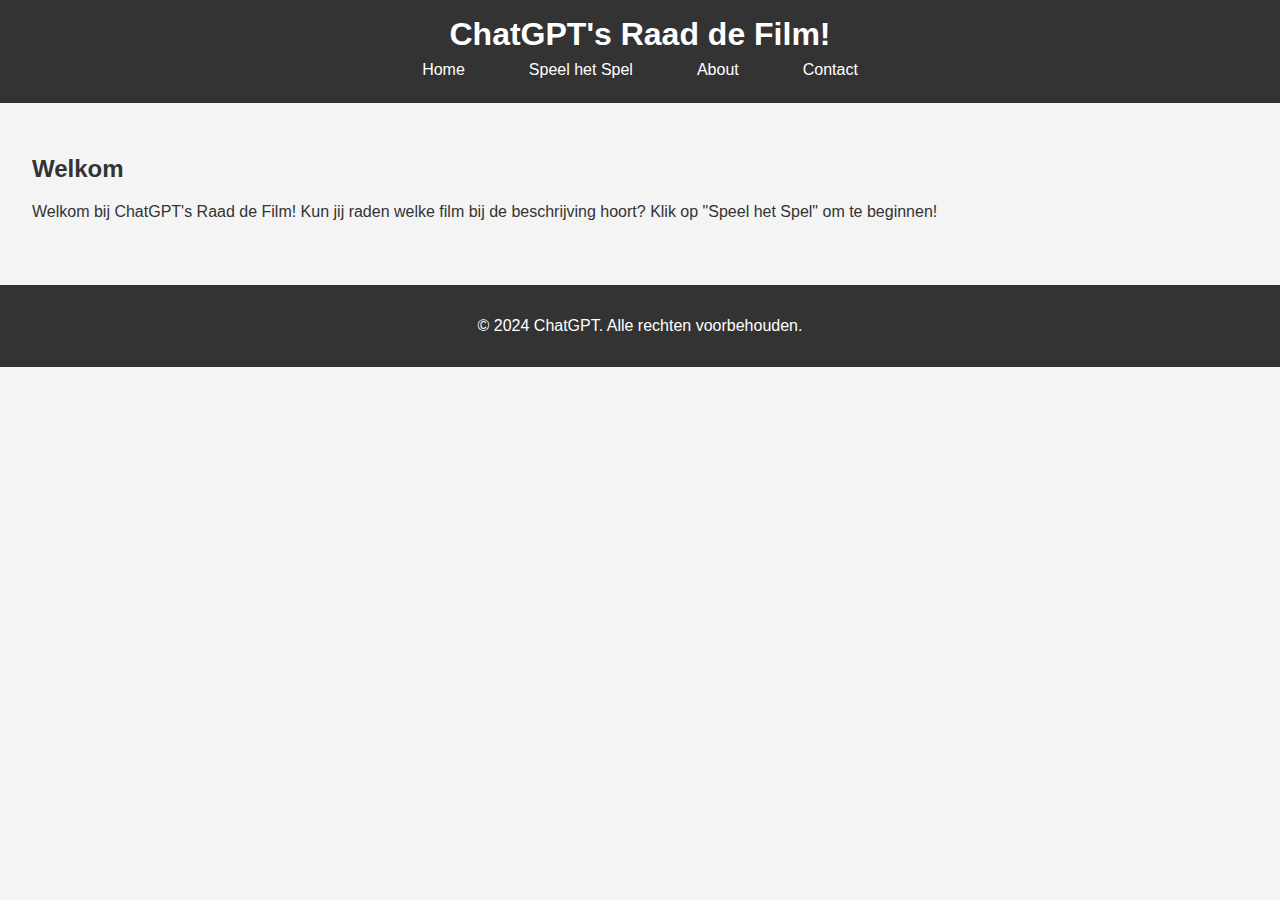
<file: index.html>
<!DOCTYPE html>
<html lang="nl">
<head>
    <meta charset="UTF-8">
    <meta name="viewport" content="width=device-width, initial-scale=1.0">
    <title>Home - ChatGPT's Raad de Film!</title>
    <link rel="stylesheet" href="styles.css">
</head>
<body>
    <header>
        <h1>ChatGPT's Raad de Film!</h1>
        <nav>
            <ul>
                <li><a href="index.html">Home</a></li>
                <li><a href="game.html">Speel het Spel</a></li>
                <li><a href="about.html">About</a></li>
                <li><a href="contact.html">Contact</a></li>
            </ul>
        </nav>
    </header>
    <main>
        <section id="home">
            <h2>Welkom</h2>
            <p>Welkom bij ChatGPT's Raad de Film! Kun jij raden welke film bij de beschrijving hoort? Klik op "Speel het Spel" om te beginnen!</p>
        </section>
    </main>
    <footer>
        <p>&copy; 2024 ChatGPT. Alle rechten voorbehouden.</p>
    </footer>
</body>
</html>
</file>
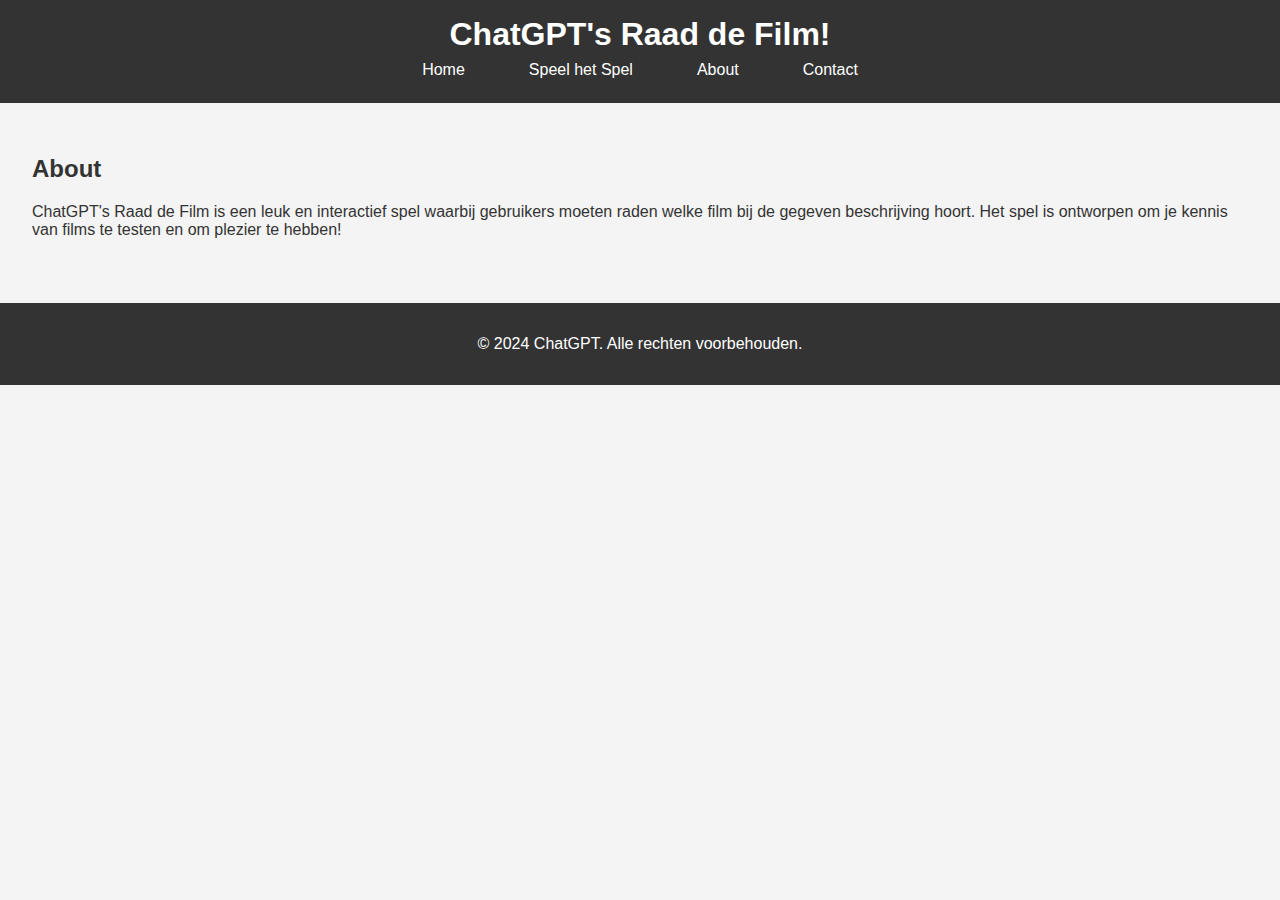
<file: about.html>
<!DOCTYPE html>
<html lang="nl">
<head>
    <meta charset="UTF-8">
    <meta name="viewport" content="width=device-width, initial-scale=1.0">
    <title>About - ChatGPT's Raad de Film!</title>
    <link rel="stylesheet" href="styles.css">
</head>
<body>
    <header>
        <h1>ChatGPT's Raad de Film!</h1>
        <nav>
            <ul>
                <li><a href="index.html">Home</a></li>
                <li><a href="game.html">Speel het Spel</a></li>
                <li><a href="about.html">About</a></li>
                <li><a href="contact.html">Contact</a></li>
            </ul>
        </nav>
    </header>
    <main>
        <section id="about">
            <h2>About</h2>
            <p>ChatGPT's Raad de Film is een leuk en interactief spel waarbij gebruikers moeten raden welke film bij de gegeven beschrijving hoort. Het spel is ontworpen om je kennis van films te testen en om plezier te hebben!</p>
        </section>
    </main>
    <footer>
        <p>&copy; 2024 ChatGPT. Alle rechten voorbehouden.</p>
    </footer>
</body>
</html>
</file>
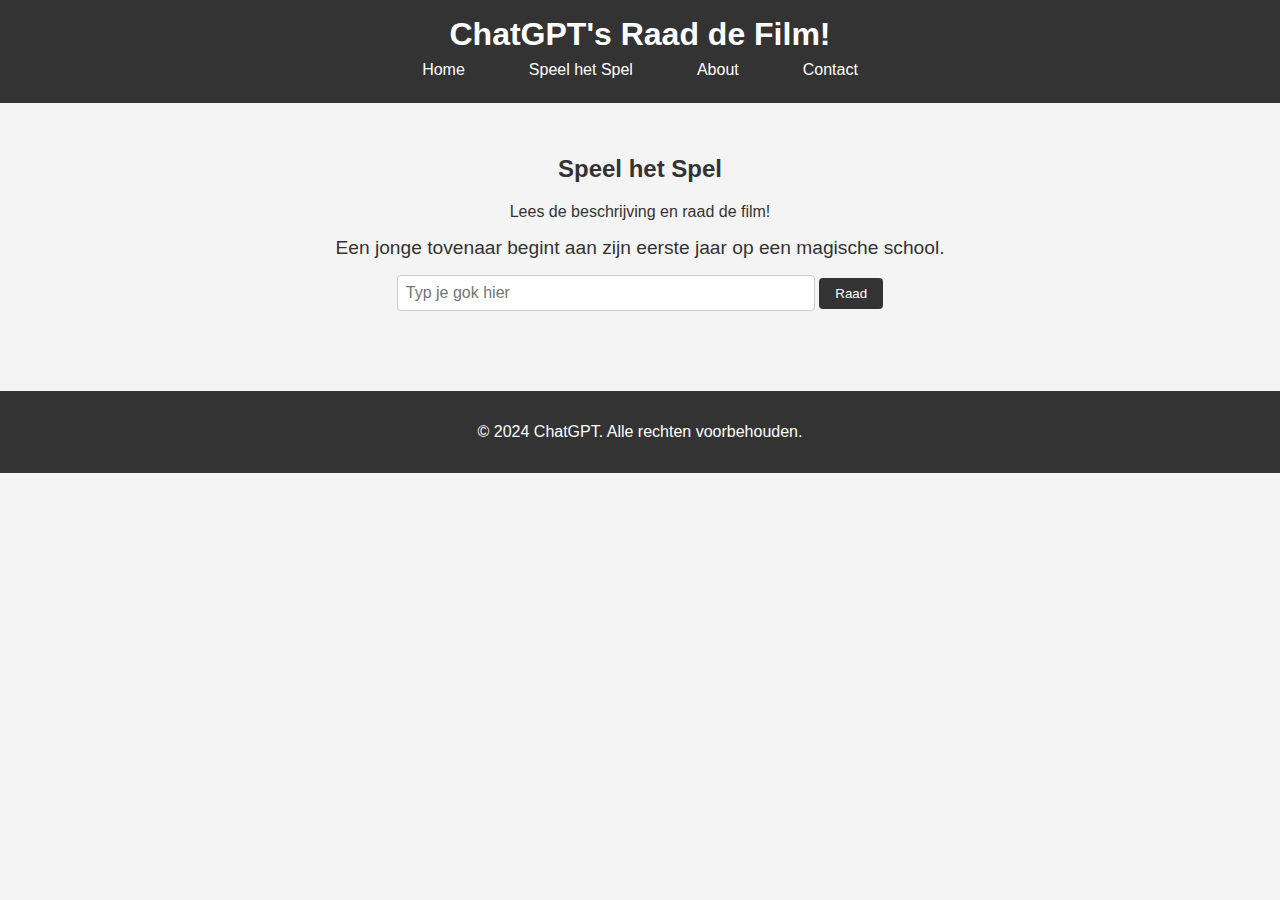
<file: game.html>
<!DOCTYPE html>
<html lang="nl">
<head>
    <meta charset="UTF-8">
    <meta name="viewport" content="width=device-width, initial-scale=1.0">
    <title>Speel het Spel - ChatGPT's Raad de Film!</title>
    <link rel="stylesheet" href="styles.css">
</head>
<body>
    <header>
        <h1>ChatGPT's Raad de Film!</h1>
        <nav>
            <ul>
                <li><a href="index.html">Home</a></li>
                <li><a href="game.html">Speel het Spel</a></li>
                <li><a href="about.html">About</a></li>
                <li><a href="contact.html">Contact</a></li>
            </ul>
        </nav>
    </header>
    <main>
        <section id="game">
            <h2>Speel het Spel</h2>
            <p>Lees de beschrijving en raad de film!</p>
            <div id="description">Een jonge tovenaar begint aan zijn eerste jaar op een magische school.</div>
            <input type="text" id="guess" placeholder="Typ je gok hier">
            <button id="guessButton">Raad</button>
            <p id="result"></p>
            <button id="nextButton" style="display:none;">Volgende</button>
        </section>
    </main>
    <footer>
        <p>&copy; 2024 ChatGPT. Alle rechten voorbehouden.</p>
    </footer>
    <script src="game.js"></script>
</body>
</html>
</file>
<file: styles.css>
body {
    font-family: Arial, sans-serif;
    margin: 0;
    padding: 0;
    background-color: #f4f4f4;
    color: #333;
}

header {
    background-color: #333;
    color: white;
    padding: 1rem 0;
    text-align: center;
}

header h1 {
    margin: 0;
}

nav ul {
    list-style-type: none;
    padding: 0;
    display: flex;
    justify-content: center;
    margin: 0;
}

nav ul li {
    margin: 0 1rem;
}

nav ul li a {
    color: white;
    text-decoration: none;
    padding: 0.5rem 1rem;
    display: block;
}

nav ul li a:hover {
    background-color: #555;
}

main {
    padding: 2rem;
}

section {
    margin-bottom: 2rem;
}

footer {
    background-color: #333;
    color: white;
    text-align: center;
    padding: 1rem 0;
    position: relative;
    bottom: 0;
    width: 100%;
}

.container {
    max-width: 1200px;
    margin: auto;
}

button {
    padding: 0.5rem 1rem;
    border: none;
    background-color: #333;
    color: white;
    cursor: pointer;
    border-radius: 4px;
}

button:hover {
    background-color: #555;
}

#game {
    text-align: center;
}

#game #description {
    font-size: 1.2rem;
    margin-bottom: 1rem;
}

#game input[type="text"] {
    padding: 0.5rem;
    font-size: 1rem;
    margin-bottom: 1rem;
    border: 1px solid #ccc;
    border-radius: 4px;
    width: calc(100% - 2rem);
    max-width: 400px;
}

#game button {
    margin-bottom: 1rem;
}

#game #result {
    font-size: 1.2rem;
    margin-top: 1rem;
}

form {
    display: flex;
    flex-direction: column;
    align-items: center;
}

form label {
    margin-bottom: 0.5rem;
}

form input, form textarea {
    padding: 0.5rem;
    font-size: 1rem;
    margin-bottom: 1rem;
    border: 1px solid #ccc;
    border-radius: 4px;
    width: 100%;
    max-width: 500px;
}

form button {
    width: 100%;
    max-width: 500px;
}
</file>
